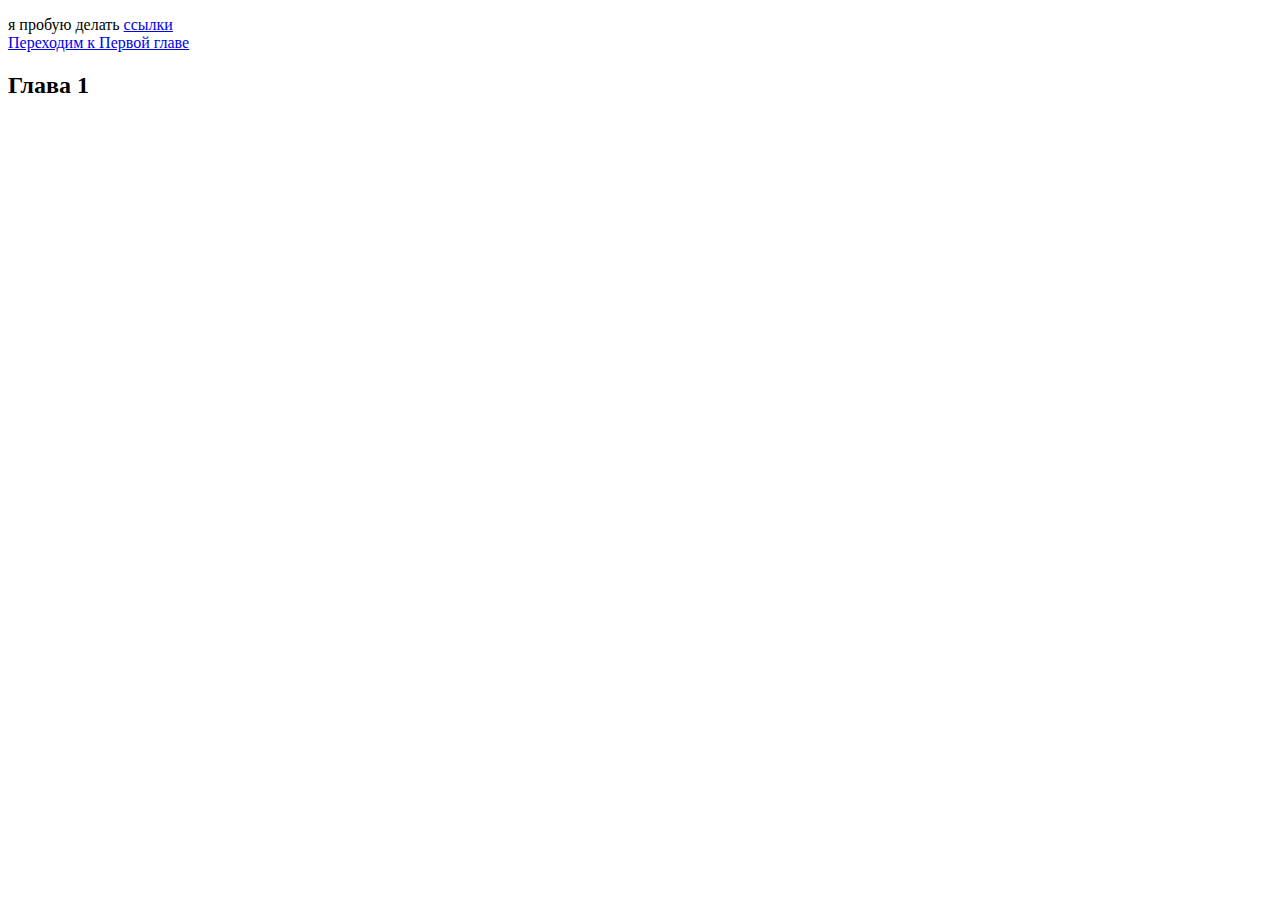
<file: index.html>
<!DOCTYPE html>
<html lang="en">
<head>
    <meta charset="UTF-8">
    <meta http-equiv="X-UA-Compatible" content="IE=edge">
    <meta name="viewport" content="width=device-width, initial-scale=1.0">
    <title>Document</title>
</head>
<body>
    <p>я пробую делать <a href="images.html">ссылки</a><br/>
    <a href="#chapter-one">Переходим к Первой главе</a></p>
    <h2 id="chapter-one">Глава 1</h2>
</body>
</html>
</file>
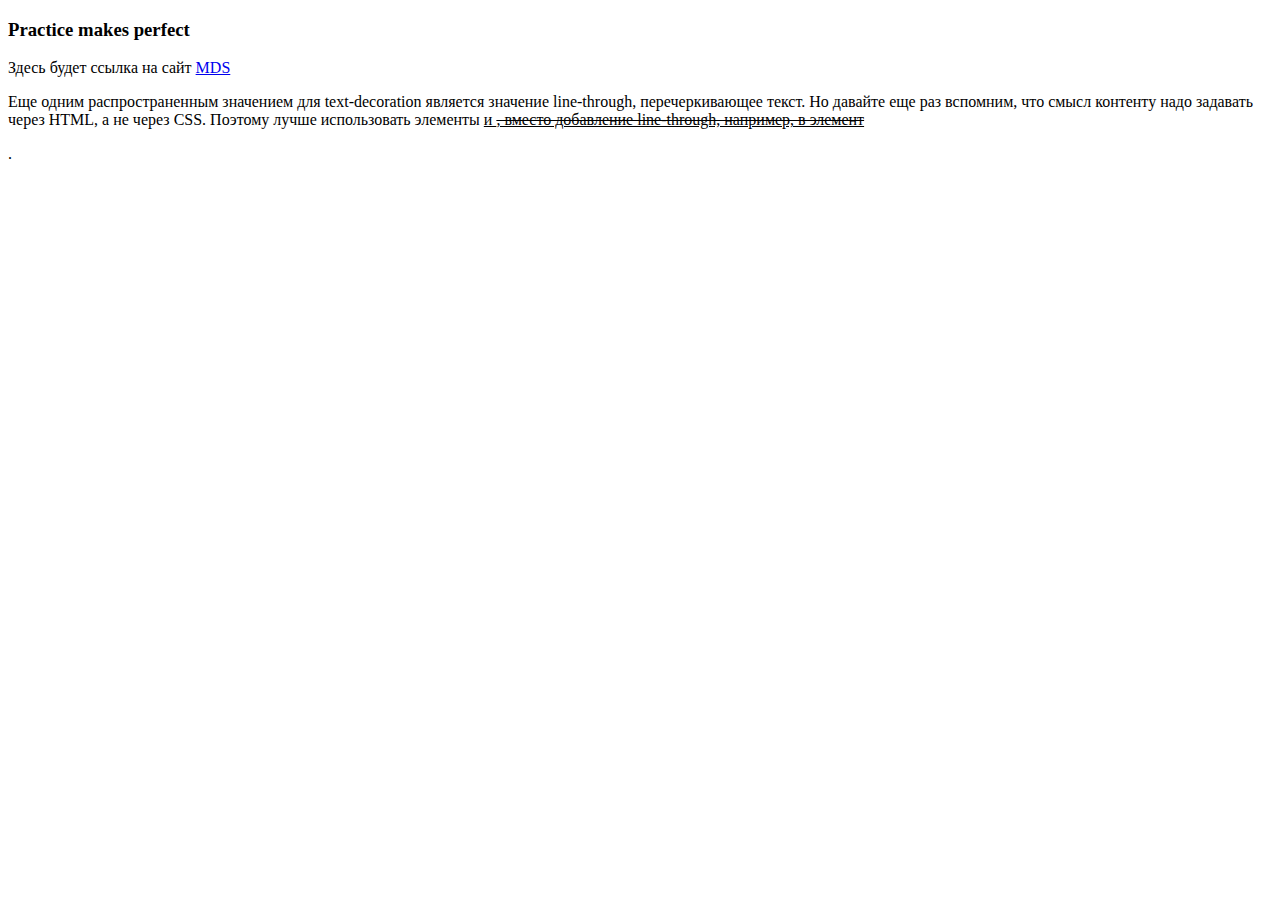
<file: practice.html>
<!DOCTYPE html>
<html>
<head>
    <title>Practice</title>
</head>
<body>
    <h3>Practice makes perfect</h3>
    <p>Здесь будет ссылка на сайт <a href="https://moscoding.ru/" target="_blank">MDS</a></p>
    <p>Еще одним распространенным значением для text-decoration является значение line-through, перечеркивающее текст. Но давайте еще раз вспомним, что смысл контенту надо задавать через HTML, а не через CSS. Поэтому лучше использовать элементы <ins> и <del>, вместо добавление line-through, например, в элемент <p>.</p>
</body>
</html>
</file>
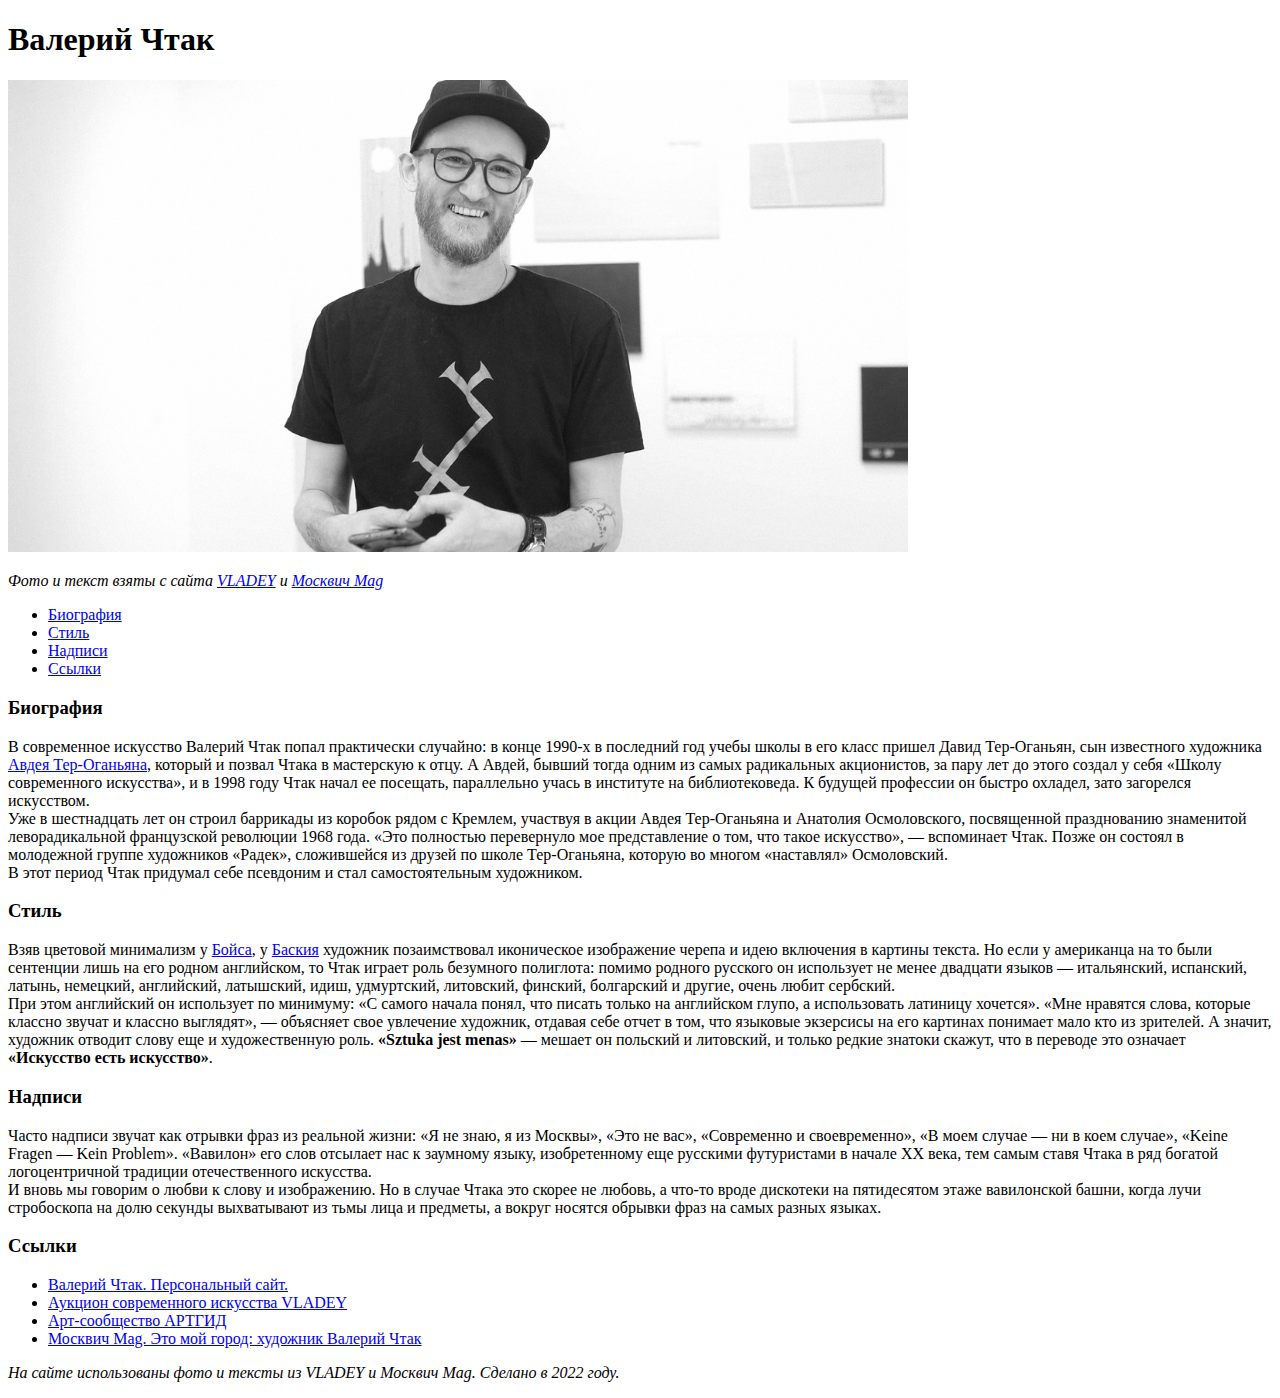
<file: 1_homework/chtak.html>
<!DOCTYPE html>
<html lang="en">
<head>
    <meta charset="UTF-8">
    <title>Валерий Чтак</title>
</head>
<body>
    <h1>Валерий Чтак</h1>
    <img src="images/0chtak.jpg" width="900" alt="valeriy chtak"/>
    <p><em>Фото и текст взяты с сайта <a href="https://vladey.net/ru/artist/valeriy-chtak">VLADEY</a> и <a href="https://moskvichmag.ru/lyudi/eto-moj-gorod-hudozhnik-valerij-chtak/">Москвич Mag</a></em></p>
    <ul>
        <li><a href="#bio">Биография</a></li>
        <li><a href="#style">Стиль</a></li>
        <li><a href="#words">Надписи</a></li>
        <li><a href="#links">Ссылки</a></li>
    </ul>
    <h3 id="bio">Биография</h3>
    <p>В современное искусство Валерий Чтак попал практически случайно: в конце 1990-х в последний год учебы школы в его класс пришел Давид Тер-Оганьян, сын известного художника <a href="https://vladey.net/ru/artist/avdey-ter-oganyan">Авдея Тер-Оганьяна</a>, который и позвал Чтака в мастерскую к отцу. А Авдей, бывший тогда одним из самых радикальных акционистов, за пару лет до этого создал у себя «Школу современного искусства», и в 1998 году Чтак начал ее посещать, параллельно учась в институте на библиотековеда. К будущей профессии он быстро охладел, зато загорелся искусством.<br/> Уже в шестнадцать лет он строил баррикады из коробок рядом с Кремлем, участвуя в акции Авдея Тер-Оганьяна и Анатолия Осмоловского, посвященной празднованию знаменитой леворадикальной французской революции 1968 года. «Это полностью перевернуло мое представление о том, что такое искусство», — вспоминает Чтак. Позже он состоял в молодежной группе художников «Радек», сложившейся из друзей по школе Тер-Оганьяна, которую во многом «наставлял» Осмоловский.<br/> В этот период Чтак придумал себе псевдоним и стал самостоятельным художником.</p>
    <h3 id="style">Стиль</h3>
    <p>Взяв цветовой минимализм у <a href="https://en.wikipedia.org/wiki/Joseph_Beuys">Бойса</a>, у <a href="https://en.wikipedia.org/wiki/Jean-Michel_Basquiat">Баския</a> художник позаимствовал иконическое изображение черепа и идею включения в картины текста. Но если у американца на то были сентенции лишь на его родном английском, то Чтак играет роль безумного полиглота: помимо родного русского он использует не менее двадцати языков — итальянский, испанский, латынь, немецкий, английский, латышский, идиш, удмуртский, литовский, финский, болгарский и другие, очень любит сербский.<br/> При этом английский он использует по минимуму: «С самого начала понял, что писать только на английском глупо, а использовать латиницу хочется». «Мне нравятся слова, которые классно звучат и классно выглядят», — объясняет свое увлечение художник, отдавая себе отчет в том, что языковые экзерсисы на его картинах понимает мало кто из зрителей. А значит, художник отводит слову еще и художественную роль. <strong>«Sztuka jest menas»</strong> — мешает он польский и литовский, и только редкие знатоки скажут, что в переводе это означает <strong>«Искусство есть искусство»</strong>.</p>
    <h3 id="words">Надписи</h3>
    <p>Часто надписи звучат как отрывки фраз из реальной жизни: «Я не знаю, я из Москвы», «Это не вас», «Современно и своевременно», «В моем случае — ни в коем случае», «Keine Fragen — Kein Problem». «Вавилон» его слов отсылает нас к заумному языку, изобретенному еще русскими футуристами в начале XX века, тем самым ставя Чтака в ряд богатой логоцентричной традиции отечественного искусства.<br/> И вновь мы говорим о любви к слову и изображению. Но в случае Чтака это скорее не любовь, а что-то вроде дискотеки на пятидесятом этаже вавилонской башни, когда лучи стробоскопа на долю секунды выхватывают из тьмы лица и предметы, а вокруг носятся обрывки фраз на самых разных языках.</p>
    <h3 id="links">Ссылки</h3>
    <ul>
        <li><a href="https://chtak.art/">Валерий Чтак. Персональный сайт.</a></li>
        <li><a href="https://vladey.net/ru/artist/valeriy-chtak">Аукцион современного искусства VLADEY</a></li>
        <li><a href="https://artguide.com/people/3136?page=2">Арт-сообщество АРТГИД</a></li>
        <li><a href="https://moskvichmag.ru/lyudi/eto-moj-gorod-hudozhnik-valerij-chtak/">Москвич Mag. Это мой город: художник Валерий Чтак</a></li>
    </ul>
    <p><em>На сайте использованы фото и тексты из VLADEY и Москвич Mag. Сделано в 2022 году.</em></p>
</body>
</html>
</file>
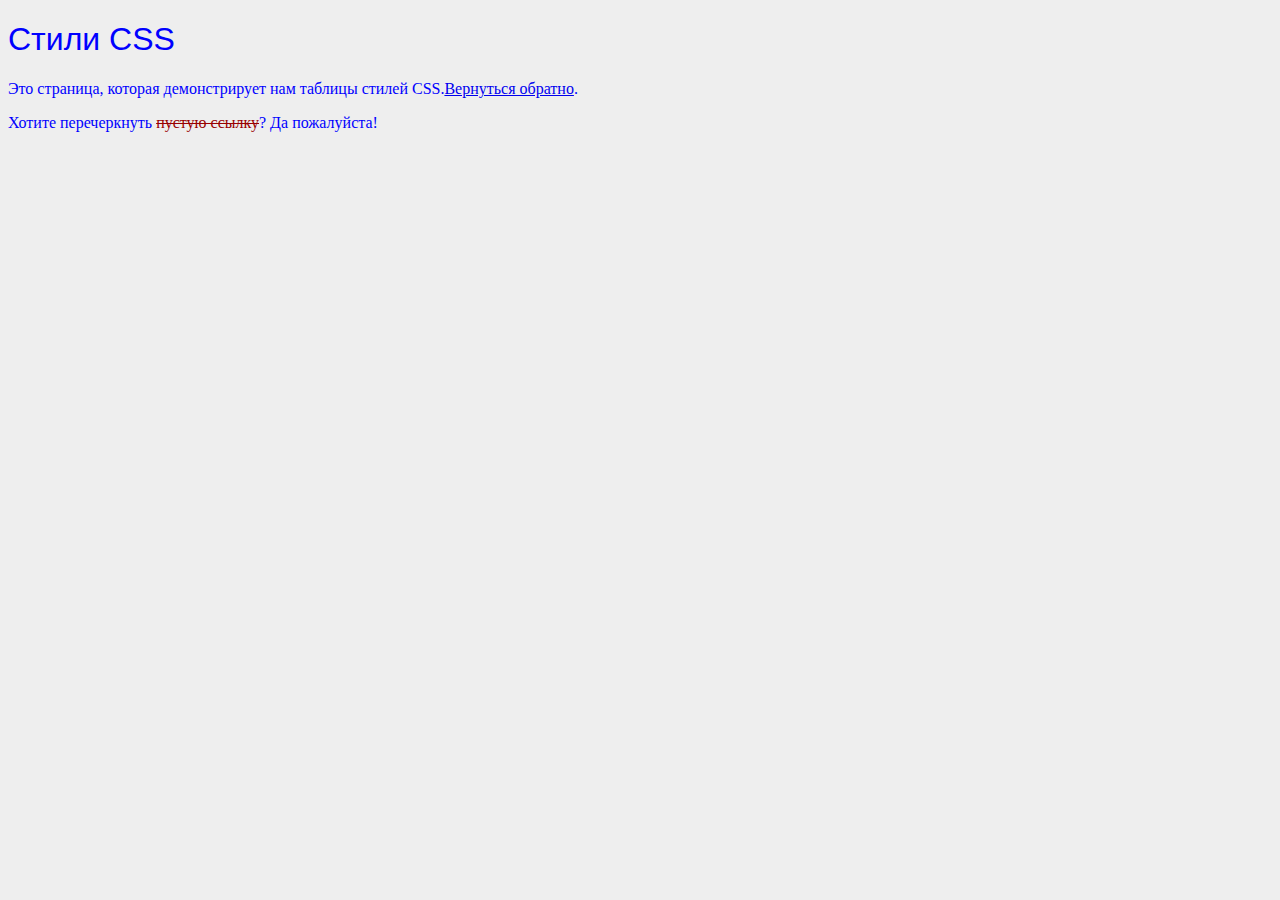
<file: hello-css/dummy.html>
<!DOCTYPE html>
<html lang="en">
<head>
    <meta charset="UTF-8">
    <title>Стили CSS</title>
    <link rel="stylesheet" href="styles.css"/>
    <style>
        body {
          color: #0000FF;
        }
      </style>
</head>
<body>
    <h1>Стили CSS</h1>
    <p>Это страница, которая демонстрирует нам таблицы стилей CSS.<a href="hello-css.html">Вернуться обратно</a>.</p>
    <p>Хотите перечеркнуть <a href="nowhere.html" style="color: #990000; text-decoration: line-through;">пустую ссылку</a>? Да пожалуйста!</p>
</body>
</html>
</file>
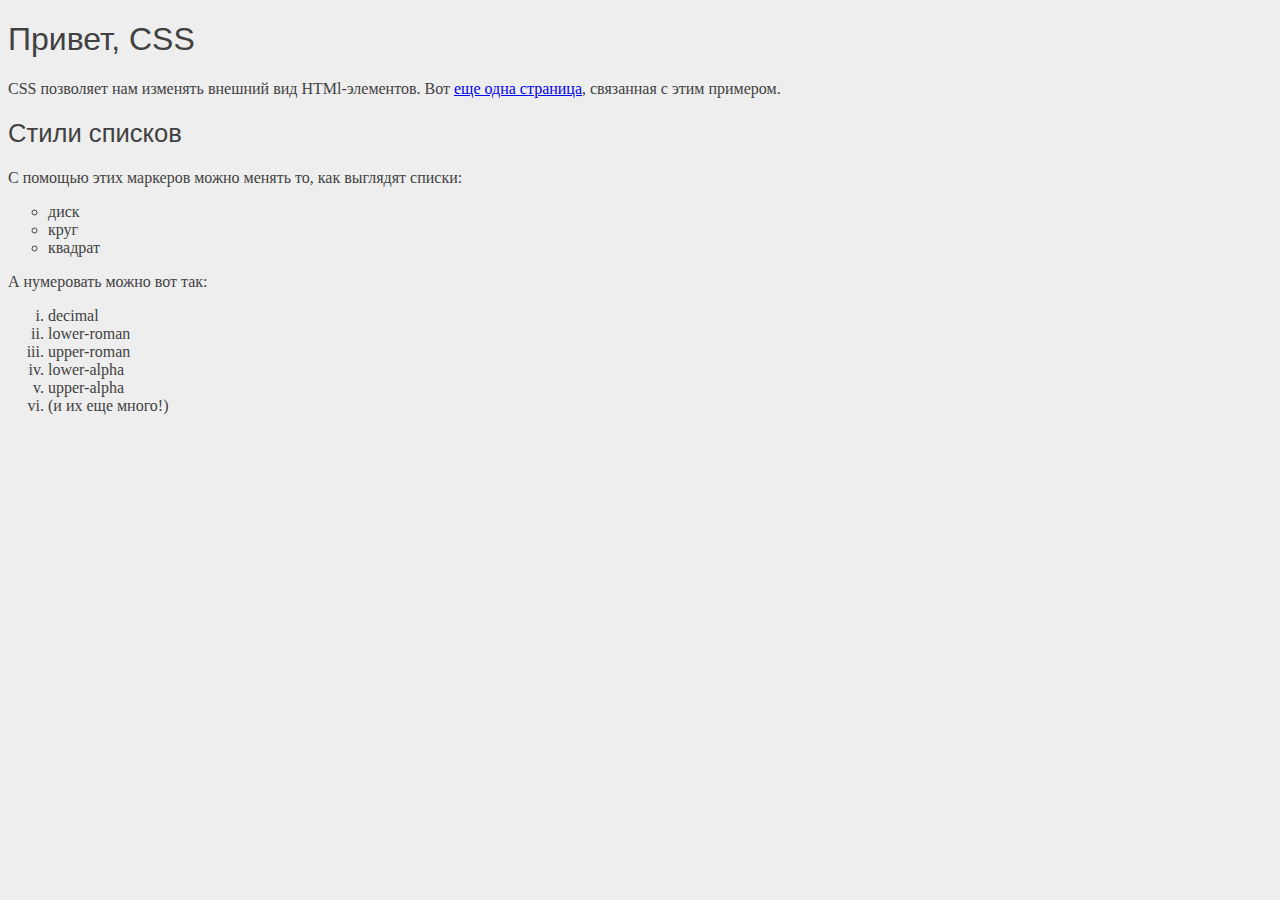
<file: hello-css/hello-css.html>
<!DOCTYPE html>
<html lang="en">
<head>
    <meta charset="UTF-8">
    <title>Привет, CSS</title>
    <link rel="stylesheet" href="styles.css"/>
</head>
<body>
    <h1>Привет, CSS</h1>
    <p>CSS позволяет нам изменять внешний вид HTMl-элементов. Вот <a href="dummy.html">еще одна страница</a>, связанная с этим примером.</p>
    <h2>Стили списков</h2>
    <p>С помощью этих маркеров можно менять то, как выглядят списки:</p>
    <ul>
        <li>диск</li>
        <li>круг</li>
        <li>квадрат</li>
    </ul>
    <p>А нумеровать можно вот так:</p>
    <ol>
        <li>decimal</li>
        <li>lower-roman</li>
        <li>upper-roman</li>
        <li>lower-alpha</li>
        <li>upper-alpha</li>
        <li>(и их еще много!)</li>
    </ol>
</body>
</html>
</file>
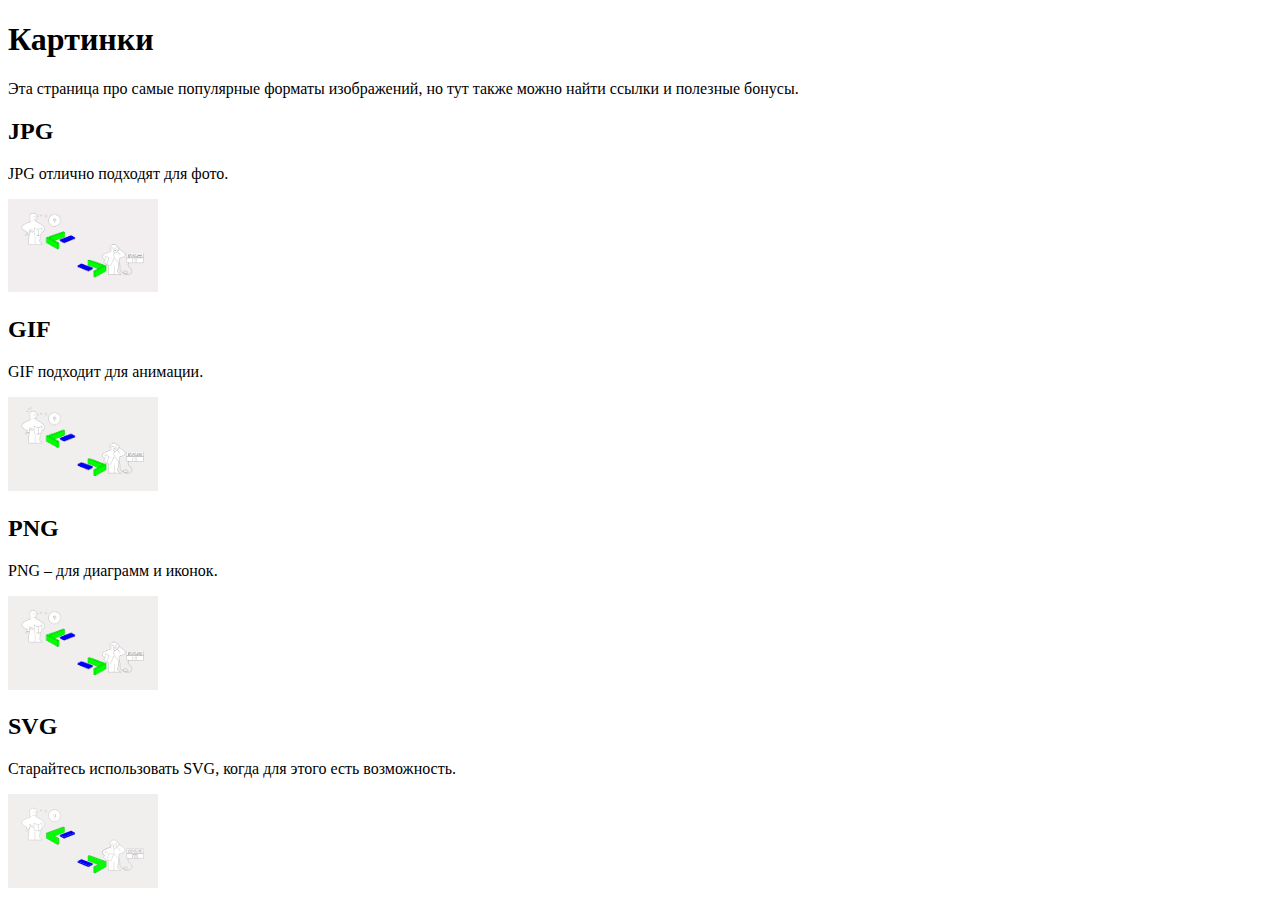
<file: links-and-images/images.html>
<!DOCTYPE html>
<html>
  <head>
    <title>Картинки</title>
  </head>
  <body>
    <h1>Картинки</h1>
    <p>Эта страница про самые популярные форматы изображений, но тут также можно найти <a =href="links.html">ссылки</a> и <a =href="misc/extras.html">полезные бонусы</a>.</p>
    <h2>JPG</h2>
    <p>JPG отлично подходят для фото.</p>
    <img src="images/ikeaman.jpg" width="150" alt="ikeman в jpg"/>
    <h2>GIF</h2>
    <p>GIF подходит для анимации.</p>
    <img src="images/ikeaman.gif" width="150" alt="ikeaman в gif"/>
    <h2>PNG</h2>
    <p>PNG – для диаграмм и иконок.</p>
    <img src="images/ikeaman.png" width="150" alt="ikeaman в png"/>
    <h2>SVG</h2>
    <p>Старайтесь использовать SVG, когда для этого есть возможность.</p>
    <img src="images/ikeaman.svg" width="150" alt="ikeaman в svg"/>
  </body>
</html>
</file>
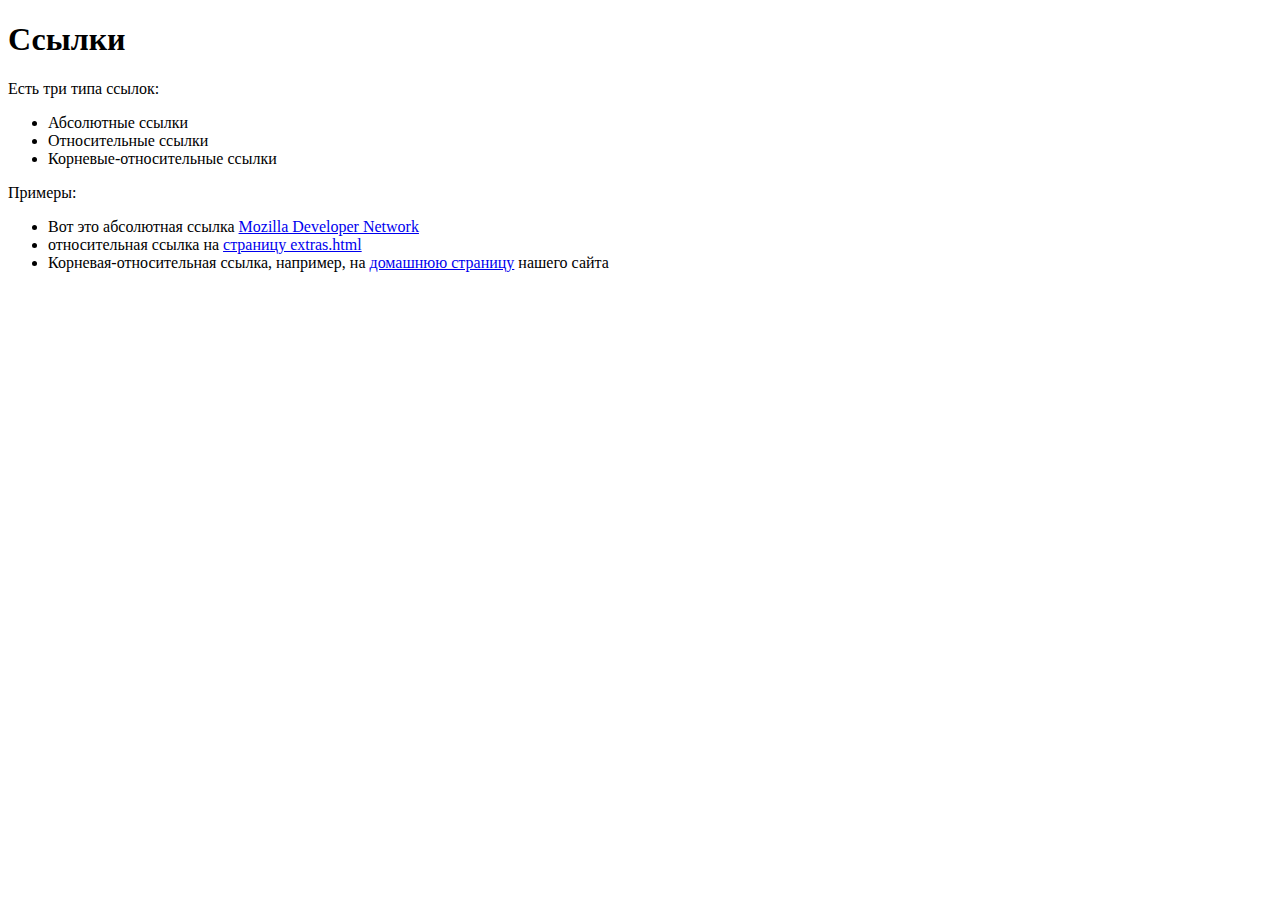
<file: links-and-images/links.html>
<!DOCTYPE html>
<html>
  <head>
    <title>Ссылки</title>
  </head>
  <body>
    <h1>Ссылки</h1>
    <p>Есть три типа ссылок:</p>
    <ul>
      <li>Абсолютные ссылки</li>
      <li>Относительные ссылки</li>
      <li>Корневые-относительные ссылки</li>
    </ul>
    <p>Примеры:</p>
    <ul>
      <li>Вот это абсолютная ссылка <a href="https://developer.mozilla.org/en-US/docs/Web/HTML" target="_blank">Mozilla
      Developer Network</a></li>
      <li>относительная ссылка на <a href="misc/extras.html">страницу extras.html</a></li>
      <li>Корневая-относительная ссылка, например, на <a href="/">домашнюю страницу</a> нашего сайта</li>
    </ul>
  </body>
</html>
</file>
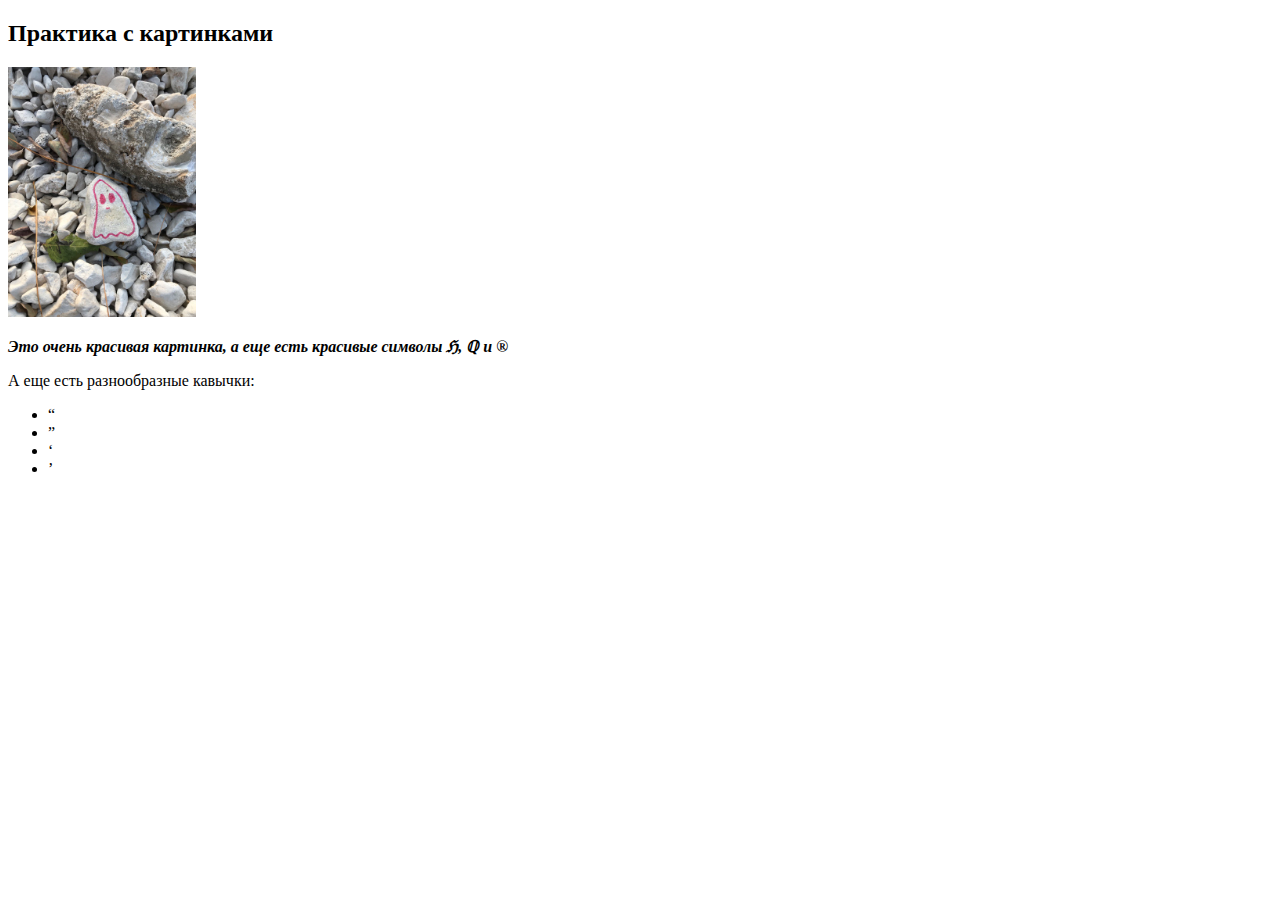
<file: links-and-images/practice2.html>
<!DOCTYPE html>
<html>
<head>
    <title>Практика с картинками</title>
</head>
<body>
    <h2>Практика с картинками</h2>
    <img src="images/ghost.jpg" height="250" alt="я картинка с призраком"/>
    <p><em><strong>Это очень красивая картинка, а еще есть красивые символы &Poincareplane;, &rationals; и &reg;</strong></em></p>
    <p>А еще есть разнообразные кавычки:
        <ul>
            <li>&ldquo;</li>
            <li>&rdquo;</li>
            <li>&lsquo;</li>
            <li>&rsquo;</li>
        </ul>
    </p>
</body>
</html>
</file>
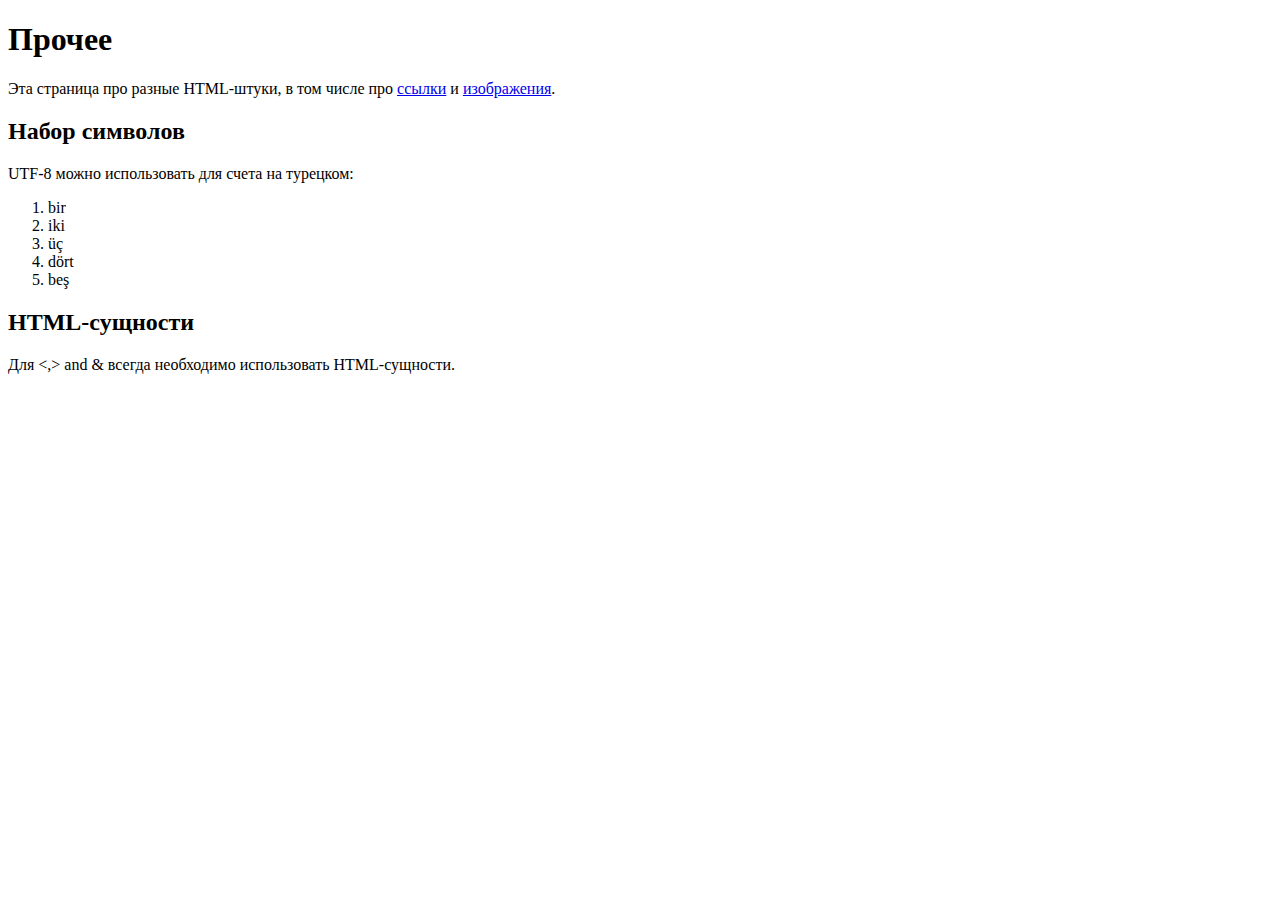
<file: links-and-images/misc/extras.html>
<!DOCTYPE html>
<html>
<head>
    <title>Прочее</title>
    <meta charset="UTF-8"/>
</head>
<body>
    <h1>Прочее</h1>
    <p>Эта страница про разные HTML-штуки, в том числе про <a href="../links.html">ссылки</a> и
        <a href="../images.html">изображения</a>.</p>
        <h2>Набор символов</h2>
        <p>UTF-8 можно использовать для счета на турецком:</p>
        <ol>
            <li>bir</li>
            <li>iki</li>
            <li>üç</li>
            <li>dört</li>
            <li>beş</li>
        </ol>
        <h2>HTML-сущности</h2>
        <p>Для &lt;,&gt; and &amp; всегда необходимо использовать HTML-сущности.</p>
</body>
</html>
</file>
<file: hello-css/styles.css>
body {
    color: #414141;
    background-color: #EEEEEE;
  }

  h1 {
    font-size: 2em;
  }
  
  h2 {
    font-size: 1.6em;
  }

  h1, h2, h3, h4, h5, h6 {
    font-family: "Helvetica", "Arial", sans-serif;
    font-weight: normal;
  }

  ul {
    list-style-type: circle;
  }
  
  ol {
    list-style-type: lower-roman;
  }
</file>
